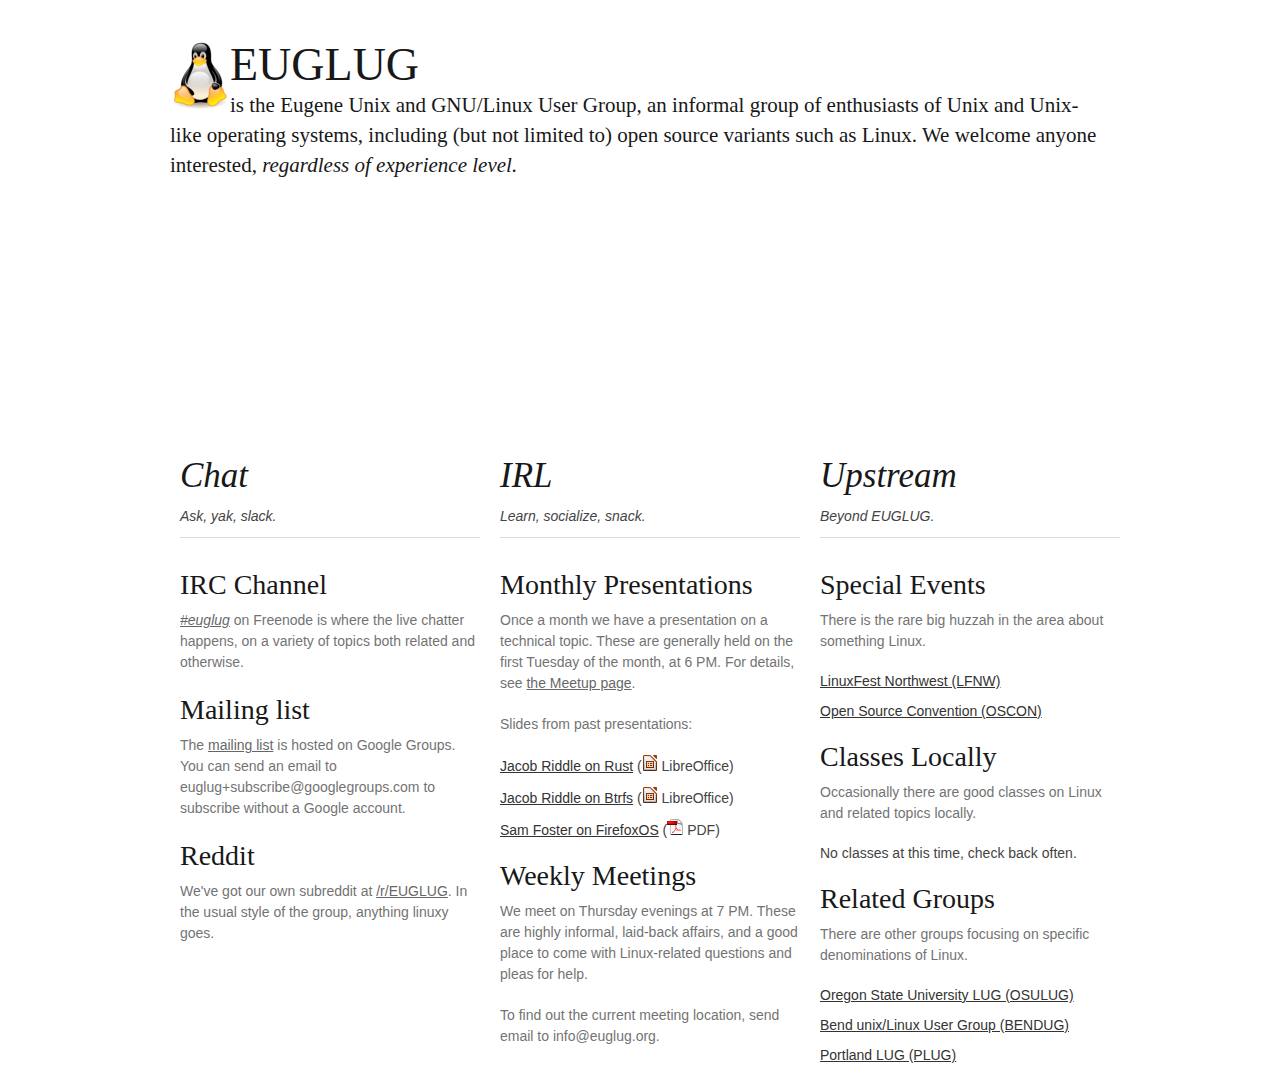
<file: site/index.html>
<!DOCTYPE html>
<!--[if lt IE 7 ]><html class="ie ie6" lang="en"> <![endif]-->
<!--[if IE 7 ]><html class="ie ie7" lang="en"> <![endif]-->
<!--[if IE 8 ]><html class="ie ie8" lang="en"> <![endif]-->
<!--[if (gte IE 9)|!(IE)]><!--><html lang="en"> <!--<![endif]-->
<head>

	<!-- Basic Page Needs
  ================================================== -->
	<meta charset="utf-8">
  <title>EUGLUG: Eugene Unix &amp; GNU Linux Users Group</title>
	<meta name="description" content="linux, unix, gnu tools, operating systems, freebsd, system administration">
	<meta name="author" content="The Euglug Team on ">

	<!-- Mobile Specific Metas
  ================================================== -->
	<meta name="viewport" content="width=device-width, initial-scale=1, maximum-scale=1">

	<!-- CSS
  ================================================== -->
	<link rel="stylesheet" href="css/base.css">
	<link rel="stylesheet" href="css/skeleton.css">
	<link rel="stylesheet" href="css/layout.css">

	<!--[if lt IE 9]>
		<script src="http://html5shim.googlecode.com/svn/trunk/html5.js"></script>
	<![endif]-->

	<!-- Favicons
	================================================== -->
	<link rel="shortcut icon" href="img/tuxicon.png">
	<link rel="apple-touch-icon" href="img/apple-tux-icon.png">
	<link rel="apple-touch-icon" sizes="72x72" href="img/apple-tux-icon-72x72.png">
	<link rel="apple-touch-icon" sizes="114x114" href="img/apple-tux-icon-114x114.png">

</head>
<body>
  <div class="container">
    <div class="sixteen columns">
      <h1 class="remove-bottom" style="margin-top: 40px">
      <img width=60 height=72 src="img/apple-tux-icon-72x72.png" alt="" style="float: left;" />EUGLUG</h1>
      <h4>is the Eugene Unix and GNU/Linux User Group,
	an informal group of enthusiasts of Unix and Unix-like operating systems,
	including (but not limited to) open source variants such as Linux.
      We welcome anyone interested, <em>regardless of experience level.</em></h4>
<br/ >
<div class="container">
    <div class="sixteen columns">
      <iframe id="forecast_embed" type="text/html" frameborder="0" height="245" width="100%" src="http://forecast.io/embed/#lat=44.0307&lon=-123.0512&name=Eugene&color=#66ff66"> </iframe>
<br/ >
    </div>
    <div class="one-third column">
      <em>
      <h2>Chat</h2>
      Ask, yak, slack.
      </em>
      <hr/ >
      <h3>IRC Channel</h3>
      <p><em><a class="monolinks" href="irc://irc.freenode.net/euglug">#euglug</a></em> on Freenode is where the live chatter happens, on a variety of topics both related and otherwise.</p>
      <h3>Mailing list</h3>
      <p>The <a href="https://groups.google.com/forum/#!forum/euglug">mailing list</a> is hosted on Google Groups. You can send an email to <span class="monolinks">euglug+subscribe@googlegroups.com</span> to subscribe without a Google account.</p>
      <h3>Reddit</h3>
      <p>We've got our own subreddit at <a class="monolinks" href="http://reddit.com/r/EUGLUG">/r/EUGLUG</a>. In the usual style of the group, anything linuxy goes.</p>
    </div>
    <div class="one-third column">
      <em>
      <h2>IRL</h2>
      Learn, socialize, snack.
      </em>
      <hr/ >
      <h3>Monthly Presentations</h3>
      <p>Once a month we have a presentation on a technical
	topic.  These are generally held on the first Tuesday of the month, at 6 PM.
	For details, see <a class="meetup"
			    href="http://www.meetup.com/EUGLUG-Eugene-Unix-GNU-Linux-Users-Group/">the
	  Meetup page</a>.
      </p>
      <p>Slides from past presentations:</p>
	<ul>
    <li><a href="slides/Rust_EULUG.odp">Jacob Riddle on Rust</a> (<img src="img/libreoffice4.3-impress.png" width="16" height="16" alt=""> LibreOffice)</li>
	  <li><a href="slides/Brtfs_and_you.odp">Jacob Riddle on Btrfs</a> (<img src="img/libreoffice4.3-impress.png" width="16" height="16" alt=""> LibreOffice)</li>
	  <li><a href="slides/euglug-fxos-intro.pdf">Sam Foster on FirefoxOS</a> (<img src="img/adobe.pdf.png" width="16" height="16" alt=""> PDF)</li>
	</ul>
      <h3>Weekly Meetings</h3>
      <p>We meet on Thursday evenings at 7 PM.  These are
	highly informal, laid-back affairs, and a good place to come with Linux-related
	questions and pleas for help.</p>
      <p>To find out the current meeting location, send email to info@euglug.org.</p>
    </div>
    <div class="one-third column">
      <em>
      <h2>Upstream</h2>
      Beyond EUGLUG.
      </em>
      <hr/ >
      <h3>Special Events</h3>
      <p>There is the rare big huzzah in the area about something Linux.</p>
      <ul>
	<li><a href="http://linuxfestnorthwest.org/">LinuxFest Northwest (LFNW)</a></li>
	<li><a href="http://www.oscon.com/">Open Source Convention (OSCON)</a></li>
      </ul>
      <h3>Classes Locally</h3>
      <p>Occasionally there are good classes on Linux and related topics locally.</p>
      <ul>
	<li>No classes at this time, check back often.</li>
      </ul>
      <h3>Related Groups</h3>
      <p>There are other groups focusing on specific denominations of Linux.</p>
      <ul>
	<li><a href="http://lug.oregonstate.edu/">Oregon State University LUG (OSULUG)</a></li>
	<li><a href="http://www.bendug.org/">Bend unix/Linux User Group (BENDUG)</a></li>
	<li><a href="http://pdxlinux.org/">Portland LUG (PLUG)</a></li>
      </ul>
    </div>

  </div><!-- container -->
</body>
</html>
</file>
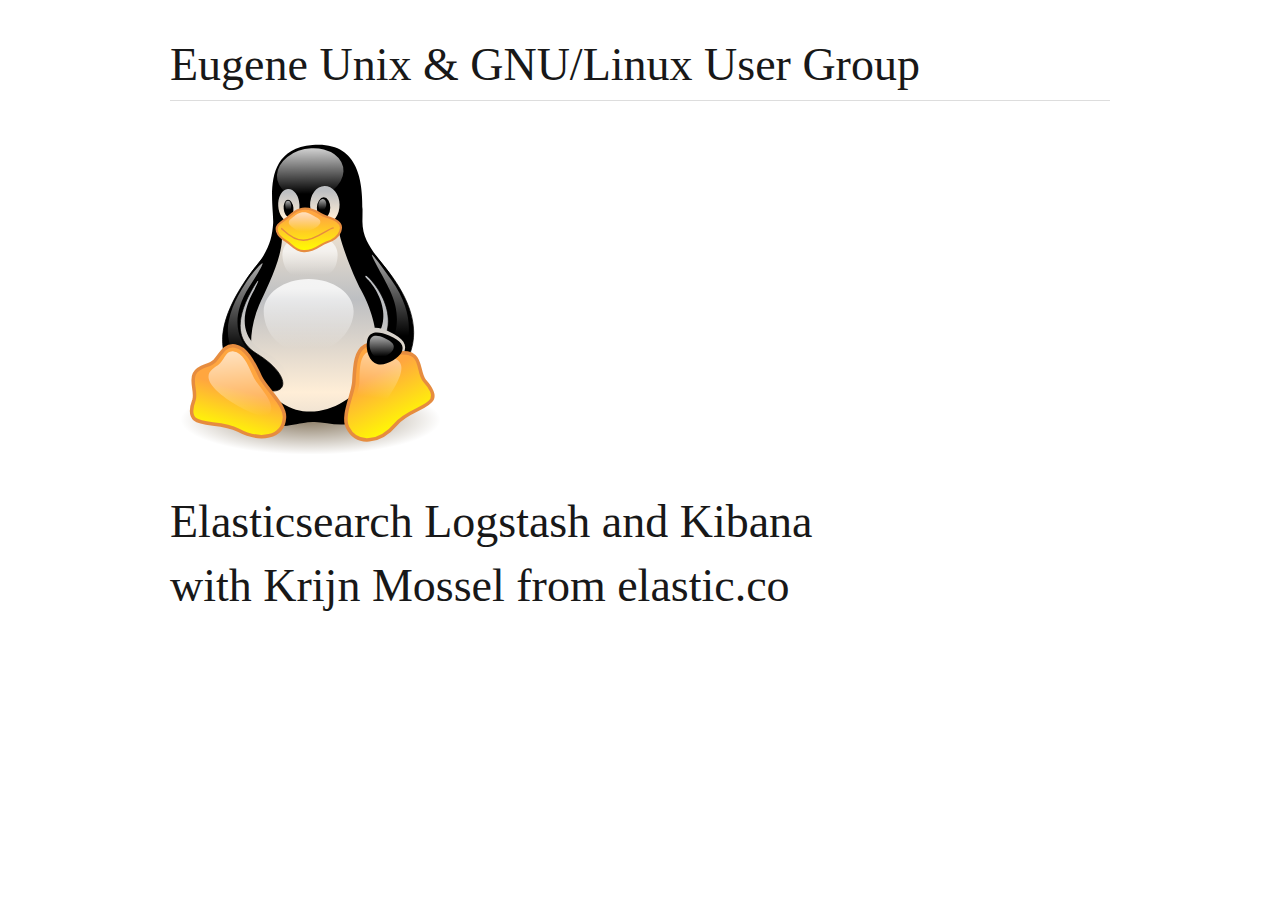
<file: site/poster.html>
<!DOCTYPE html>
<!--[if lt IE 7 ]><html class="ie ie6" lang="en"> <![endif]-->
<!--[if IE 7 ]><html class="ie ie7" lang="en"> <![endif]-->
<!--[if IE 8 ]><html class="ie ie8" lang="en"> <![endif]-->
<!--[if (gte IE 9)|!(IE)]><!--><html lang="en"> <!--<![endif]-->
<head>

	<!-- Basic Page Needs
  ================================================== -->
	<meta charset="utf-8">
  <title>EUGLUG: Eugene Unix & GNU Linux Users Group</title>
	<meta name="description" content="linux, unix, gnu tools, operating systems, freebsd, system administration">
	<meta name="author" content="The Euglug Team on ">

	<!-- Mobile Specific Metas
  ================================================== -->
	<meta name="viewport" content="width=device-width, initial-scale=1, maximum-scale=1">

	<!-- CSS
  ================================================== -->
	<link rel="stylesheet" href="css/base.css">
	<link rel="stylesheet" href="css/skeleton.css">
	<link rel="stylesheet" href="css/layout.css">

	<!--[if lt IE 9]>
		<script src="http://html5shim.googlecode.com/svn/trunk/html5.js"></script>
	<![endif]-->

	<!-- Favicons
	================================================== -->
	<link rel="shortcut icon" href="img/tuxicon.png">
	<link rel="apple-touch-icon" href="img/apple-tux-icon.png">
	<link rel="apple-touch-icon" sizes="72x72" href="img/apple-tux-icon-72x72.png">
	<link rel="apple-touch-icon" sizes="114x114" href="img/apple-tux-icon-114x114.png">

</head>
<body>
  <div class="container">
    <div class="sixteen columns">
	    <h1 class="remove-bottom" style="margin-top: 40px">Eugene Unix &amp; GNU/Linux User Group</h1>
			<hr />
		</div>
	<div class="row">
	  <div class="two columns"></div>
	  <div class="twelve columns">
	    <img src="img/NewTux.svg" width="300px" height="auto"/>
	    <h1>Elasticsearch Logstash and Kibana</h1>
	    <h1>with Krijn Mossel from elastic.co</h1>
	  </div>
	  <div class="two columns"></div>
	</div>

	</div><!-- container -->
</body>
</html>
</file>
<file: site/css/base.css>
/*
* Skeleton V1.2
* Copyright 2011, Dave Gamache
* www.getskeleton.com
* Free to use under the MIT license.
* http://www.opensource.org/licenses/mit-license.php
* 6/20/2012
*/


/* Table of Content
==================================================
	#Reset & Basics
	#Basic Styles
	#Site Styles
	#Typography
	#Links
	#Lists
	#Images
	#Buttons
	#Forms
	#Misc */


/* #Reset & Basics (Inspired by E. Meyers)
================================================== */
	html, body, div, span, applet, object, iframe, h1, h2, h3, h4, h5, h6, p, blockquote, pre, a, abbr, acronym, address, big, cite, code, del, dfn, em, img, ins, kbd, q, s, samp, small, strike, strong, sub, sup, tt, var, b, u, i, center, dl, dt, dd, ol, ul, li, fieldset, form, label, legend, table, caption, tbody, tfoot, thead, tr, th, td, article, aside, canvas, details, embed, figure, figcaption, footer, header, hgroup, menu, nav, output, ruby, section, summary, time, mark, audio, video {
		margin: 0;
		padding: 0;
		border: 0;
		font-size: 100%;
		font: inherit;
		vertical-align: baseline; }
	article, aside, details, figcaption, figure, footer, header, hgroup, menu, nav, section {
		display: block; }
	body {
		line-height: 1; }
	ol, ul {
		list-style: none; }
	blockquote, q {
		quotes: none; }
	blockquote:before, blockquote:after,
	q:before, q:after {
		content: '';
		content: none; }
	table {
		border-collapse: collapse;
		border-spacing: 0; }


/* #Basic Styles
================================================== */
	body {
		font: 14px/21px "HelveticaNeue", "Helvetica Neue", Helvetica, Arial, sans-serif;
		color: #444;
		-webkit-font-smoothing: antialiased; /* Fix for webkit rendering */
		-webkit-text-size-adjust: 100%;
 }


/* #Typography
================================================== */
	h1, h2, h3, h4, h5, h6 {
		color: #181818;
		font-family: "Georgia", "Times New Roman", serif;
		font-weight: normal; }
	h1 a, h2 a, h3 a, h4 a, h5 a, h6 a { font-weight: inherit; }
	h1 { font-size: 46px; line-height: 50px; margin-bottom: 14px;}
	h2 { font-size: 35px; line-height: 40px; margin-bottom: 10px; }
	h3 { font-size: 28px; line-height: 34px; margin-bottom: 8px; }
	h4 { font-size: 21px; line-height: 30px; margin-bottom: 4px; }
	h5 { font-size: 17px; line-height: 24px; }
	h6 { font-size: 14px; line-height: 21px; }
	.subheader { color: #777; }

	p { margin: 0 0 20px 0; 
	  background-color: #ffffff;
	  opacity: 0.75;
	  }
	p img { margin: 0; }
	p.lead { font-size: 21px; line-height: 27px; color: #777;  }

	em { font-style: italic; }
	strong { font-weight: bold; color: #333; }
	small { font-size: 80%; }

/*	Blockquotes  */
	blockquote, blockquote p { font-size: 17px; line-height: 24px; color: #777; font-style: italic; }
	blockquote { margin: 0 0 20px; padding: 9px 20px 0 19px; border-left: 1px solid #ddd; }
	blockquote cite { display: block; font-size: 12px; color: #555; }
	blockquote cite:before { content: "\2014 \0020"; }
	blockquote cite a, blockquote cite a:visited, blockquote cite a:visited { color: #555; }

	hr { border: solid #ddd; border-width: 1px 0 0; clear: both; margin: 10px 0 30px; height: 0; }

/*      Special characters  */
	.nixpua { font-family: "Linux Libertine"; }

/* #Links
================================================== */
	a, a:visited { color: #333; text-decoration: underline; outline: 0; }
	a:hover, a:focus { color: #000; }
	p a, p a:visited { line-height: inherit; }


/* #Lists
================================================== */
	ul, ol { margin-bottom: 20px; }
	ul { list-style: none outside; }
	ol { list-style: decimal; }
	ol, ul.square, ul.circle, ul.disc { margin-left: 30px; }
	ul.square { list-style: square outside; }
	ul.circle { list-style: circle outside; }
	ul.disc { list-style: disc outside; }
	ul ul, ul ol,
	ol ol, ol ul { margin: 4px 0 5px 30px; font-size: 90%;  }
	ul ul li, ul ol li,
	ol ol li, ol ul li { margin-bottom: 6px; }
	li { line-height: 18px; margin-bottom: 12px; }
	ul.large li { line-height: 21px; }
	li p { line-height: 21px; }

/* #Images
================================================== */

	img.scale-with-grid {
		max-width: 100%;
		height: auto; }


/* #Buttons
================================================== */

	.button,
	button,
	input[type="submit"],
	input[type="reset"],
	input[type="button"] {
		background: #eee; /* Old browsers */
		background: #eee -moz-linear-gradient(top, rgba(255,255,255,.2) 0%, rgba(0,0,0,.2) 100%); /* FF3.6+ */
		background: #eee -webkit-gradient(linear, left top, left bottom, color-stop(0%,rgba(255,255,255,.2)), color-stop(100%,rgba(0,0,0,.2))); /* Chrome,Safari4+ */
		background: #eee -webkit-linear-gradient(top, rgba(255,255,255,.2) 0%,rgba(0,0,0,.2) 100%); /* Chrome10+,Safari5.1+ */
		background: #eee -o-linear-gradient(top, rgba(255,255,255,.2) 0%,rgba(0,0,0,.2) 100%); /* Opera11.10+ */
		background: #eee -ms-linear-gradient(top, rgba(255,255,255,.2) 0%,rgba(0,0,0,.2) 100%); /* IE10+ */
		background: #eee linear-gradient(top, rgba(255,255,255,.2) 0%,rgba(0,0,0,.2) 100%); /* W3C */
	  border: 1px solid #aaa;
	  border-top: 1px solid #ccc;
	  border-left: 1px solid #ccc;
	  -moz-border-radius: 3px;
	  -webkit-border-radius: 3px;
	  border-radius: 3px;
	  color: #444;
	  display: inline-block;
	  font-size: 11px;
	  font-weight: bold;
	  text-decoration: none;
	  text-shadow: 0 1px rgba(255, 255, 255, .75);
	  cursor: pointer;
	  margin-bottom: 20px;
	  line-height: normal;
	  padding: 8px 10px;
	  font-family: "HelveticaNeue", "Helvetica Neue", Helvetica, Arial, sans-serif; }

	.button:hover,
	button:hover,
	input[type="submit"]:hover,
	input[type="reset"]:hover,
	input[type="button"]:hover {
		color: #222;
		background: #ddd; /* Old browsers */
		background: #ddd -moz-linear-gradient(top, rgba(255,255,255,.3) 0%, rgba(0,0,0,.3) 100%); /* FF3.6+ */
		background: #ddd -webkit-gradient(linear, left top, left bottom, color-stop(0%,rgba(255,255,255,.3)), color-stop(100%,rgba(0,0,0,.3))); /* Chrome,Safari4+ */
		background: #ddd -webkit-linear-gradient(top, rgba(255,255,255,.3) 0%,rgba(0,0,0,.3) 100%); /* Chrome10+,Safari5.1+ */
		background: #ddd -o-linear-gradient(top, rgba(255,255,255,.3) 0%,rgba(0,0,0,.3) 100%); /* Opera11.10+ */
		background: #ddd -ms-linear-gradient(top, rgba(255,255,255,.3) 0%,rgba(0,0,0,.3) 100%); /* IE10+ */
		background: #ddd linear-gradient(top, rgba(255,255,255,.3) 0%,rgba(0,0,0,.3) 100%); /* W3C */
	  border: 1px solid #888;
	  border-top: 1px solid #aaa;
	  border-left: 1px solid #aaa; }

	.button:active,
	button:active,
	input[type="submit"]:active,
	input[type="reset"]:active,
	input[type="button"]:active {
		border: 1px solid #666;
		background: #ccc; /* Old browsers */
		background: #ccc -moz-linear-gradient(top, rgba(255,255,255,.35) 0%, rgba(10,10,10,.4) 100%); /* FF3.6+ */
		background: #ccc -webkit-gradient(linear, left top, left bottom, color-stop(0%,rgba(255,255,255,.35)), color-stop(100%,rgba(10,10,10,.4))); /* Chrome,Safari4+ */
		background: #ccc -webkit-linear-gradient(top, rgba(255,255,255,.35) 0%,rgba(10,10,10,.4) 100%); /* Chrome10+,Safari5.1+ */
		background: #ccc -o-linear-gradient(top, rgba(255,255,255,.35) 0%,rgba(10,10,10,.4) 100%); /* Opera11.10+ */
		background: #ccc -ms-linear-gradient(top, rgba(255,255,255,.35) 0%,rgba(10,10,10,.4) 100%); /* IE10+ */
		background: #ccc linear-gradient(top, rgba(255,255,255,.35) 0%,rgba(10,10,10,.4) 100%); /* W3C */ }

	.button.full-width,
	button.full-width,
	input[type="submit"].full-width,
	input[type="reset"].full-width,
	input[type="button"].full-width {
		width: 100%;
		padding-left: 0 !important;
		padding-right: 0 !important;
		text-align: center; }

	/* Fix for odd Mozilla border & padding issues */
	button::-moz-focus-inner,
	input::-moz-focus-inner {
    border: 0;
    padding: 0;
	}


/* #Forms
================================================== */

	form {
		margin-bottom: 20px; }
	fieldset {
		margin-bottom: 20px; }
	input[type="text"],
	input[type="password"],
	input[type="email"],
	textarea,
	select {
		border: 1px solid #ccc;
		padding: 6px 4px;
		outline: none;
		-moz-border-radius: 2px;
		-webkit-border-radius: 2px;
		border-radius: 2px;
		font: 13px "HelveticaNeue", "Helvetica Neue", Helvetica, Arial, sans-serif;
		color: #777;
		margin: 0;
		width: 210px;
		max-width: 100%;
		display: block;
		margin-bottom: 20px;
		background: #fff; }
	select {
		padding: 0; }
	input[type="text"]:focus,
	input[type="password"]:focus,
	input[type="email"]:focus,
	textarea:focus {
		border: 1px solid #aaa;
 		color: #444;
 		-moz-box-shadow: 0 0 3px rgba(0,0,0,.2);
		-webkit-box-shadow: 0 0 3px rgba(0,0,0,.2);
		box-shadow:  0 0 3px rgba(0,0,0,.2); }
	textarea {
		min-height: 60px; }
	label,
	legend {
		display: block;
		font-weight: bold;
		font-size: 13px;  }
	select {
		width: 220px; }
	input[type="checkbox"] {
		display: inline; }
	label span,
	legend span {
		font-weight: normal;
		font-size: 13px;
		color: #444; }

/* #Misc
================================================== */
	.remove-bottom { margin-bottom: 0 !important; }
	.half-bottom { margin-bottom: 10px !important; }
	.add-bottom { margin-bottom: 20px !important; }
</file>
<file: site/css/skeleton.css>
/*
* Skeleton V1.2
* Copyright 2011, Dave Gamache
* www.getskeleton.com
* Free to use under the MIT license.
* http://www.opensource.org/licenses/mit-license.php
* 6/20/2012
*/


/* Table of Contents
==================================================
    #Base 960 Grid
    #Tablet (Portrait)
    #Mobile (Portrait)
    #Mobile (Landscape)
    #Clearing */



/* #Base 960 Grid
================================================== */

    .container                                  { position: relative; width: 960px; margin: 0 auto; padding: 0; }
    .container .column,
    .container .columns                         { float: left; display: inline; margin-left: 10px; margin-right: 10px; }
    .row                                        { margin-bottom: 20px; }

    /* Nested Column Classes */
    .column.alpha, .columns.alpha               { margin-left: 0; }
    .column.omega, .columns.omega               { margin-right: 0; }

    /* Base Grid */
    .container .one.column,
    .container .one.columns                     { width: 40px;  }
    .container .two.columns                     { width: 100px; }
    .container .three.columns                   { width: 160px; }
    .container .four.columns                    { width: 220px; }
    .container .five.columns                    { width: 280px; }
    .container .six.columns                     { width: 340px; }
    .container .seven.columns                   { width: 400px; }
    .container .eight.columns                   { width: 460px; }
    .container .nine.columns                    { width: 520px; }
    .container .ten.columns                     { width: 580px; }
    .container .eleven.columns                  { width: 640px; }
    .container .twelve.columns                  { width: 700px; }
    .container .thirteen.columns                { width: 760px; }
    .container .fourteen.columns                { width: 820px; }
    .container .fifteen.columns                 { width: 880px; }
    .container .sixteen.columns                 { width: 940px; }

    .container .one-third.column                { width: 300px; }
    .container .two-thirds.column               { width: 620px; }

    /* Offsets */
    .container .offset-by-one                   { padding-left: 60px;  }
    .container .offset-by-two                   { padding-left: 120px; }
    .container .offset-by-three                 { padding-left: 180px; }
    .container .offset-by-four                  { padding-left: 240px; }
    .container .offset-by-five                  { padding-left: 300px; }
    .container .offset-by-six                   { padding-left: 360px; }
    .container .offset-by-seven                 { padding-left: 420px; }
    .container .offset-by-eight                 { padding-left: 480px; }
    .container .offset-by-nine                  { padding-left: 540px; }
    .container .offset-by-ten                   { padding-left: 600px; }
    .container .offset-by-eleven                { padding-left: 660px; }
    .container .offset-by-twelve                { padding-left: 720px; }
    .container .offset-by-thirteen              { padding-left: 780px; }
    .container .offset-by-fourteen              { padding-left: 840px; }
    .container .offset-by-fifteen               { padding-left: 900px; }



/* #Tablet (Portrait)
================================================== */

    /* Note: Design for a width of 768px */

    @media only screen and (min-width: 768px) and (max-width: 959px) {
        .container                                  { width: 768px; }
        .container .column,
        .container .columns                         { margin-left: 10px; margin-right: 10px;  }
        .column.alpha, .columns.alpha               { margin-left: 0; margin-right: 10px; }
        .column.omega, .columns.omega               { margin-right: 0; margin-left: 10px; }
        .alpha.omega                                { margin-left: 0; margin-right: 0; }

        .container .one.column,
        .container .one.columns                     { width: 28px; }
        .container .two.columns                     { width: 76px; }
        .container .three.columns                   { width: 124px; }
        .container .four.columns                    { width: 172px; }
        .container .five.columns                    { width: 220px; }
        .container .six.columns                     { width: 268px; }
        .container .seven.columns                   { width: 316px; }
        .container .eight.columns                   { width: 364px; }
        .container .nine.columns                    { width: 412px; }
        .container .ten.columns                     { width: 460px; }
        .container .eleven.columns                  { width: 508px; }
        .container .twelve.columns                  { width: 556px; }
        .container .thirteen.columns                { width: 604px; }
        .container .fourteen.columns                { width: 652px; }
        .container .fifteen.columns                 { width: 700px; }
        .container .sixteen.columns                 { width: 748px; }

        .container .one-third.column                { width: 236px; }
        .container .two-thirds.column               { width: 492px; }

        /* Offsets */
        .container .offset-by-one                   { padding-left: 48px; }
        .container .offset-by-two                   { padding-left: 96px; }
        .container .offset-by-three                 { padding-left: 144px; }
        .container .offset-by-four                  { padding-left: 192px; }
        .container .offset-by-five                  { padding-left: 240px; }
        .container .offset-by-six                   { padding-left: 288px; }
        .container .offset-by-seven                 { padding-left: 336px; }
        .container .offset-by-eight                 { padding-left: 384px; }
        .container .offset-by-nine                  { padding-left: 432px; }
        .container .offset-by-ten                   { padding-left: 480px; }
        .container .offset-by-eleven                { padding-left: 528px; }
        .container .offset-by-twelve                { padding-left: 576px; }
        .container .offset-by-thirteen              { padding-left: 624px; }
        .container .offset-by-fourteen              { padding-left: 672px; }
        .container .offset-by-fifteen               { padding-left: 720px; }
    }


/*  #Mobile (Portrait)
================================================== */

    /* Note: Design for a width of 320px */

    @media only screen and (max-width: 767px) {
        .container { width: 300px; }
        .container .columns,
        .container .column { margin: 0; }

        .container .one.column,
        .container .one.columns,
        .container .two.columns,
        .container .three.columns,
        .container .four.columns,
        .container .five.columns,
        .container .six.columns,
        .container .seven.columns,
        .container .eight.columns,
        .container .nine.columns,
        .container .ten.columns,
        .container .eleven.columns,
        .container .twelve.columns,
        .container .thirteen.columns,
        .container .fourteen.columns,
        .container .fifteen.columns,
        .container .sixteen.columns,
        .container .one-third.column,
        .container .two-thirds.column  { width: 300px; }

        /* Offsets */
        .container .offset-by-one,
        .container .offset-by-two,
        .container .offset-by-three,
        .container .offset-by-four,
        .container .offset-by-five,
        .container .offset-by-six,
        .container .offset-by-seven,
        .container .offset-by-eight,
        .container .offset-by-nine,
        .container .offset-by-ten,
        .container .offset-by-eleven,
        .container .offset-by-twelve,
        .container .offset-by-thirteen,
        .container .offset-by-fourteen,
        .container .offset-by-fifteen { padding-left: 0; }

    }


/* #Mobile (Landscape)
================================================== */

    /* Note: Design for a width of 480px */

    @media only screen and (min-width: 480px) and (max-width: 767px) {
        .container { width: 420px; }
        .container .columns,
        .container .column { margin: 0; }

        .container .one.column,
        .container .one.columns,
        .container .two.columns,
        .container .three.columns,
        .container .four.columns,
        .container .five.columns,
        .container .six.columns,
        .container .seven.columns,
        .container .eight.columns,
        .container .nine.columns,
        .container .ten.columns,
        .container .eleven.columns,
        .container .twelve.columns,
        .container .thirteen.columns,
        .container .fourteen.columns,
        .container .fifteen.columns,
        .container .sixteen.columns,
        .container .one-third.column,
        .container .two-thirds.column { width: 420px; }
    }


/* #Clearing
================================================== */

    /* Self Clearing Goodness */
    .container:after { content: "\0020"; display: block; height: 0; clear: both; visibility: hidden; }

    /* Use clearfix class on parent to clear nested columns,
    or wrap each row of columns in a <div class="row"> */
    .clearfix:before,
    .clearfix:after,
    .row:before,
    .row:after {
      content: '\0020';
      display: block;
      overflow: hidden;
      visibility: hidden;
      width: 0;
      height: 0; }
    .row:after,
    .clearfix:after {
      clear: both; }
    .row,
    .clearfix {
      zoom: 1; }

    /* You can also use a <br class="clear" /> to clear columns */
    .clear {
      clear: both;
      display: block;
      overflow: hidden;
      visibility: hidden;
      width: 0;
      height: 0;
    }
</file>
<file: site/css/layout.css>
/*
* Skeleton V1.2
* Copyright 2011, Dave Gamache
* www.getskeleton.com
* Free to use under the MIT license.
* http://www.opensource.org/licenses/mit-license.php
* 6/20/2012
*/

/* Table of Content
==================================================
	#Site Styles
	#Page Styles
	#Media Queries
	#Font-Face */

/* #Site Styles
================================================== */

/* #Page Styles
================================================== */

/* #Media Queries
================================================== */

	/* Smaller than standard 960 (devices and browsers) */
	@media only screen and (max-width: 959px) {}

	/* Tablet Portrait size to standard 960 (devices and browsers) */
	@media only screen and (min-width: 768px) and (max-width: 959px) {}

	/* All Mobile Sizes (devices and browser) */
	@media only screen and (max-width: 767px) {}

	/* Mobile Landscape Size to Tablet Portrait (devices and browsers) */
	@media only screen and (min-width: 480px) and (max-width: 767px) {}

	/* Mobile Portrait Size to Mobile Landscape Size (devices and browsers) */
	@media only screen and (max-width: 479px) {}


/* #Font-Face
================================================== */
/* 	This is the proper syntax for an @font-face file
		Just create a "fonts" folder at the root,
		copy your FontName into code below and remove
		comment brackets */

/*	@font-face {
	    font-family: 'FontName';
	    src: url('../fonts/FontName.eot');
	    src: url('../fonts/FontName.eot?iefix') format('eot'),
	         url('../fonts/FontName.woff') format('woff'),
	         url('../fonts/FontName.ttf') format('truetype'),
	         url('../fonts/FontName.svg#webfontZam02nTh') format('svg');
	    font-weight: normal;
	    font-style: normal; }
*/
</file>
